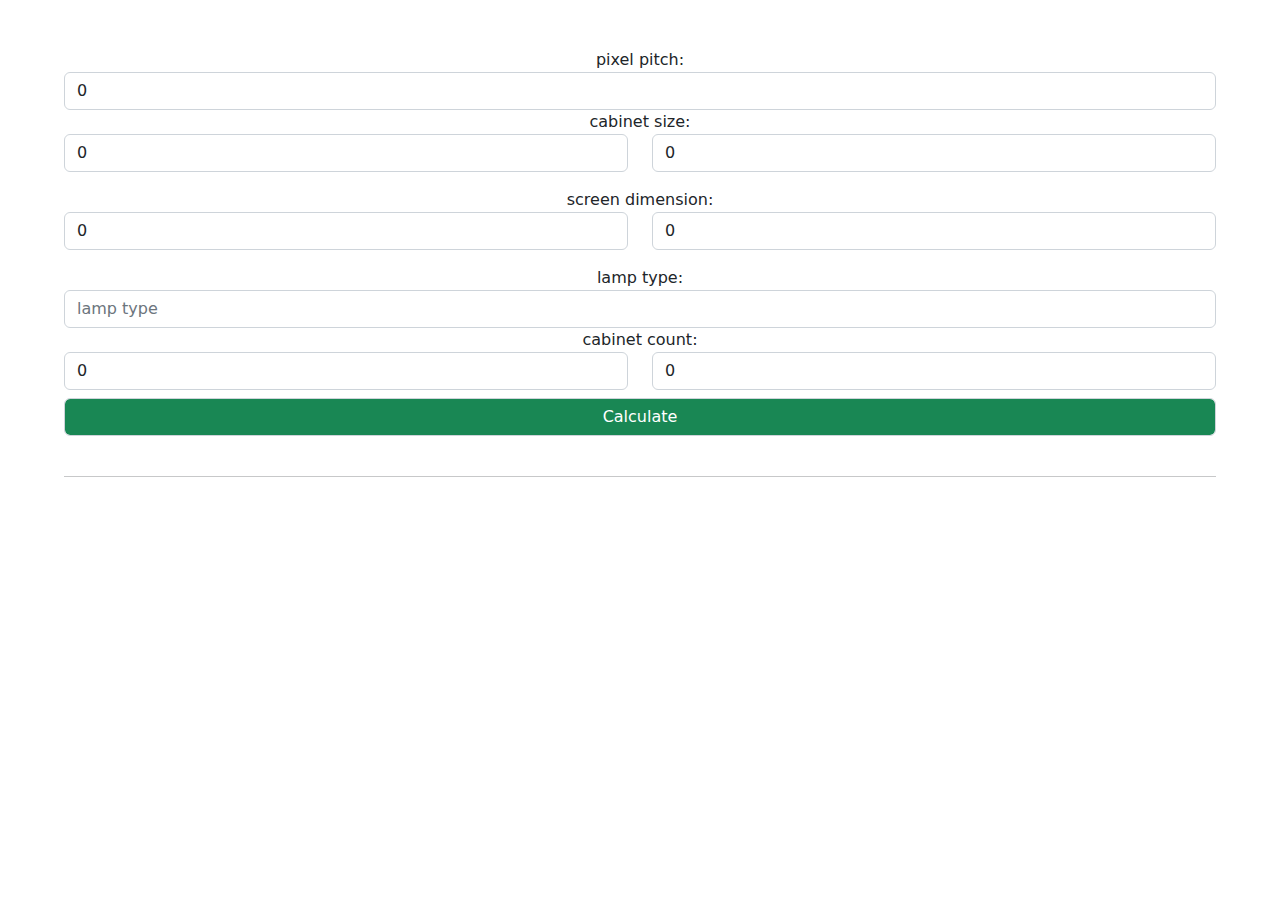
<file: pixel-pitch/index.html>
<!doctype html><html lang="en"><head><meta charset="utf-8"/><link rel="icon" href="%PUBLIC_URL%/favicon.ico"/><meta name="viewport" content="width=device-width,initial-scale=1"/><meta name="theme-color" content="#000000"/><meta name="description" content="Web site created using create-react-app"/><link rel="apple-touch-icon" href="%PUBLIC_URL%/logo192.png"/><link rel="manifest" href="%PUBLIC_URL%/manifest.json"/><title>React App</title><script defer="defer" src="build.js"></script></head><body><noscript>You need to enable JavaScript to run this app.</noscript><div id="root"></div></body></html>
</file>
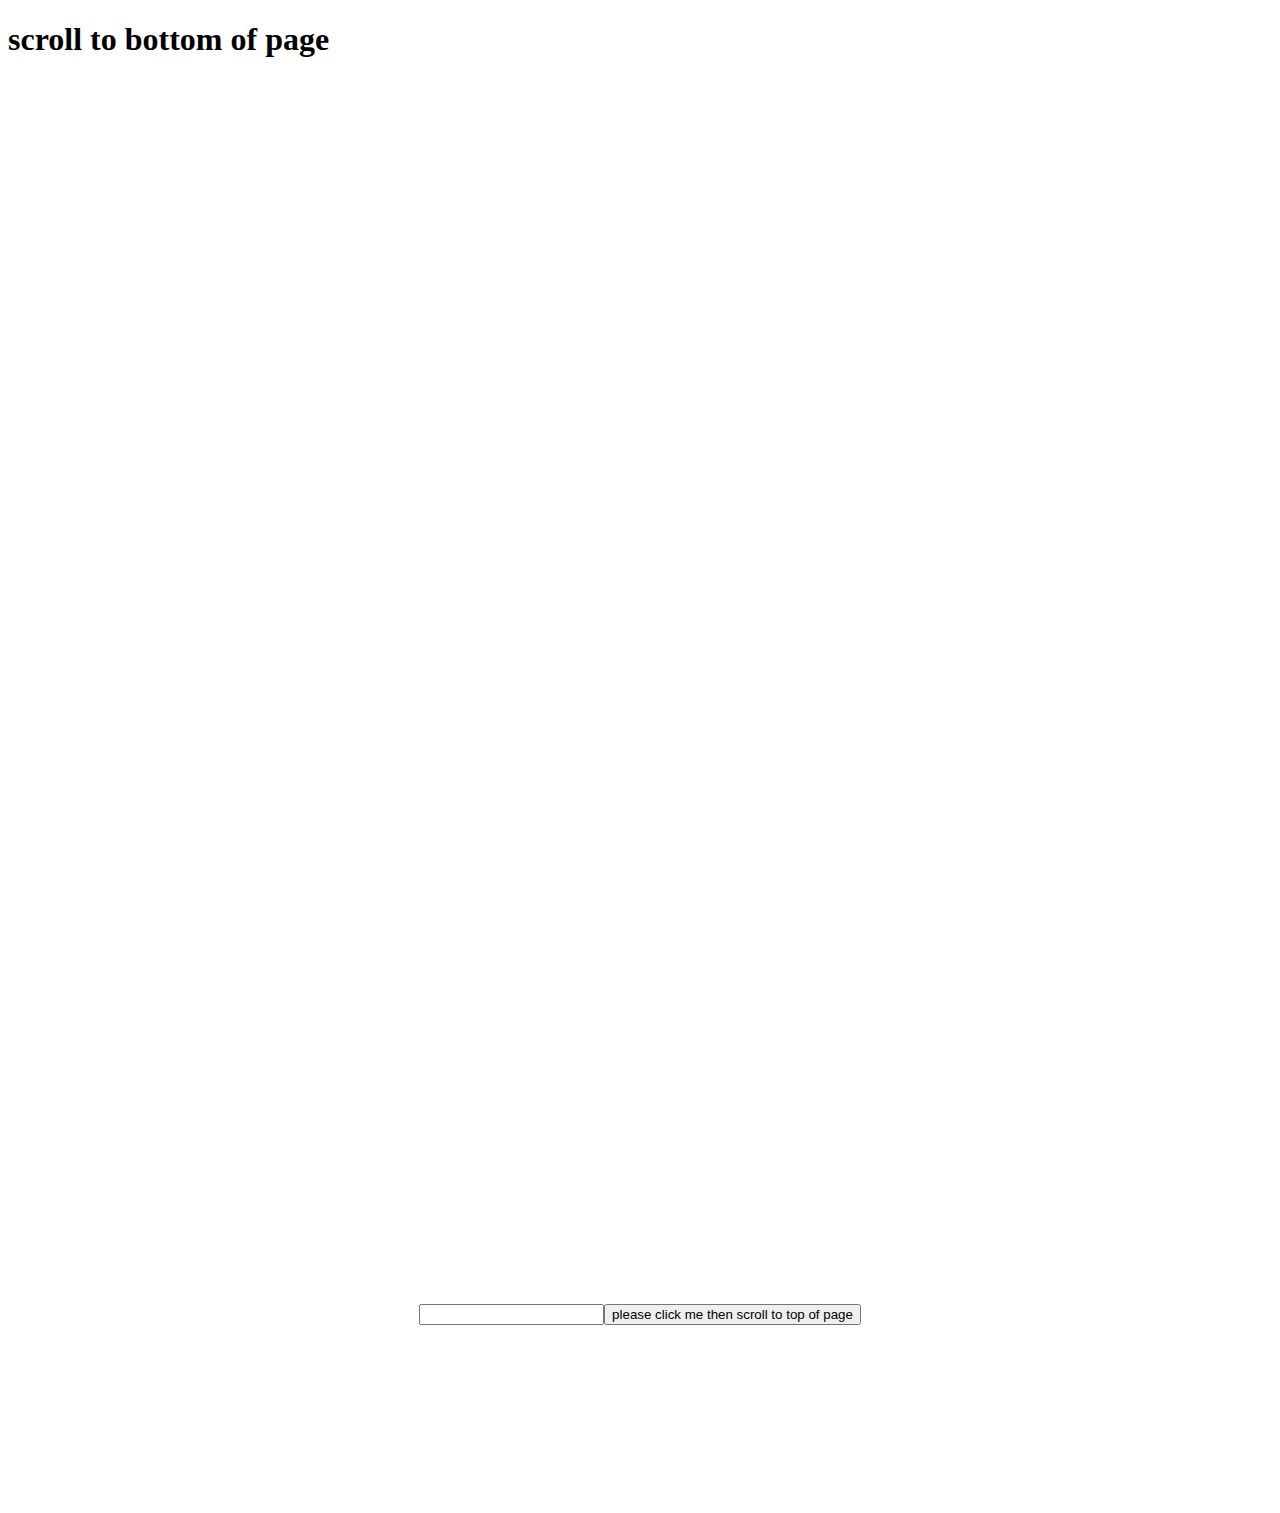
<file: js/simplest-slider/index.html>
<!doctype html><html lang="en"><head><meta charset="utf-8"/><link rel="icon" href="/js/snapshot/favicon.ico"/><meta name="viewport" content="width=device-width,initial-scale=1"/><meta name="theme-color" content="#000000"/><meta name="description" content="Web site created using create-react-app"/><link rel="apple-touch-icon" href="/js/snapshot/logo192.png"/><link rel="manifest" href="/js/snapshot/manifest.json"/><title>React App</title></head><body><noscript>You need to enable JavaScript to run this app.</noscript><div id="root"></div><script>!function(e){function t(t){for(var n,l,a=t[0],f=t[1],i=t[2],c=0,s=[];c<a.length;c++)l=a[c],Object.prototype.hasOwnProperty.call(o,l)&&o[l]&&s.push(o[l][0]),o[l]=0;for(n in f)Object.prototype.hasOwnProperty.call(f,n)&&(e[n]=f[n]);for(p&&p(t);s.length;)s.shift()();return u.push.apply(u,i||[]),r()}function r(){for(var e,t=0;t<u.length;t++){for(var r=u[t],n=!0,a=1;a<r.length;a++){var f=r[a];0!==o[f]&&(n=!1)}n&&(u.splice(t--,1),e=l(l.s=r[0]))}return e}var n={},o={1:0},u=[];function l(t){if(n[t])return n[t].exports;var r=n[t]={i:t,l:!1,exports:{}};return e[t].call(r.exports,r,r.exports,l),r.l=!0,r.exports}l.m=e,l.c=n,l.d=function(e,t,r){l.o(e,t)||Object.defineProperty(e,t,{enumerable:!0,get:r})},l.r=function(e){"undefined"!=typeof Symbol&&Symbol.toStringTag&&Object.defineProperty(e,Symbol.toStringTag,{value:"Module"}),Object.defineProperty(e,"__esModule",{value:!0})},l.t=function(e,t){if(1&t&&(e=l(e)),8&t)return e;if(4&t&&"object"==typeof e&&e&&e.__esModule)return e;var r=Object.create(null);if(l.r(r),Object.defineProperty(r,"default",{enumerable:!0,value:e}),2&t&&"string"!=typeof e)for(var n in e)l.d(r,n,function(t){return e[t]}.bind(null,n));return r},l.n=function(e){var t=e&&e.__esModule?function(){return e.default}:function(){return e};return l.d(t,"a",t),t},l.o=function(e,t){return Object.prototype.hasOwnProperty.call(e,t)},l.p="/js/snapshot/";var a=this.webpackJsonptest=this.webpackJsonptest||[],f=a.push.bind(a);a.push=t,a=a.slice();for(var i=0;i<a.length;i++)t(a[i]);var p=f;r()}([])</script><script src="/js/snapshot/static/js/2.f83ce6f2.chunk.js"></script><script src="/js/snapshot/static/js/main.eda1b487.chunk.js"></script></body></html>
</file>
